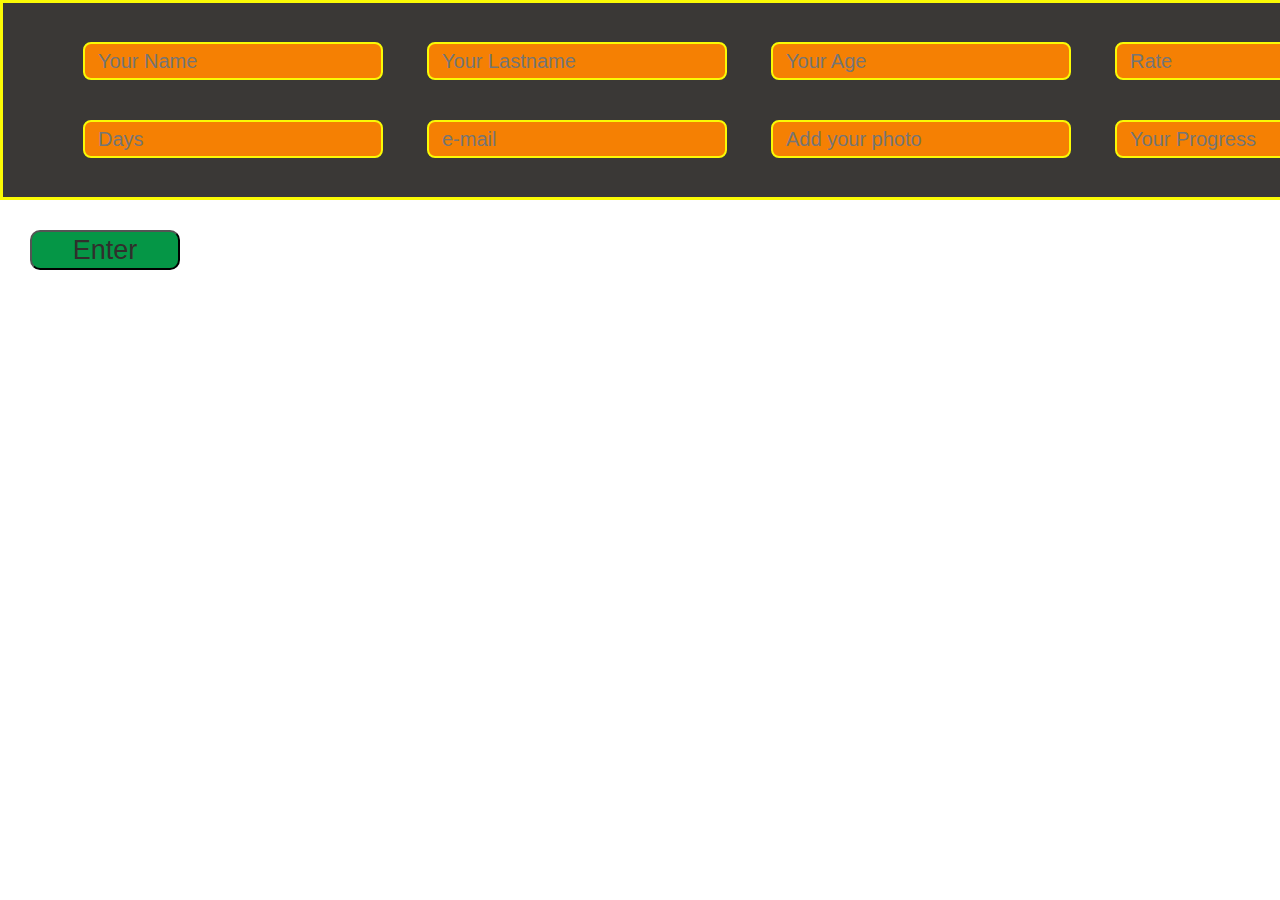
<file: home_work_3/index.html>
<!DOCTYPE html>
<html lang="en">
	<head>
		<meta charset="UTF-8" />
		<meta http-equiv="X-UA-Compatible" content="IE=edge" />
		<meta name="viewport" content="width=device-width, initial-scale=1.0" />
		<title>Homework_3</title>
		<link rel="stylesheet" href="style/style.css" />
	</head>
	<body>
        <div class="wrapper">
			<form class="product_form">
				<label>
					<input placeholder="Your Name" name="firstname" type="text" />
				</label>
				<label>
					<input placeholder="Your Lastname" name="lastname" type="text" />
				</label>
				<label>
					<input placeholder="Your Age" name="age" type="text" />
				</label>
				<label>
					<input placeholder="Rate" name="rate" type="text" />
				</label>
				<label>
					<input placeholder="Days" name="days" type="text" />
				</label>
				<label>
					<input placeholder="e-mail" name="email" type="text" />
				</label>
				<label>
					<input placeholder="Add your photo" name="photo" type="text" />
				</label>
				<label>
					<input placeholder="Your Progress" name="progress" type="text" />
				</label>
        </div>
				<div>
					<button class="btn_enter">Enter</button>
				</div>
			</form>
			<div class="product-container"></div>

		<script src="scripts/script.js"></script>
	</body>
</html>
</file>
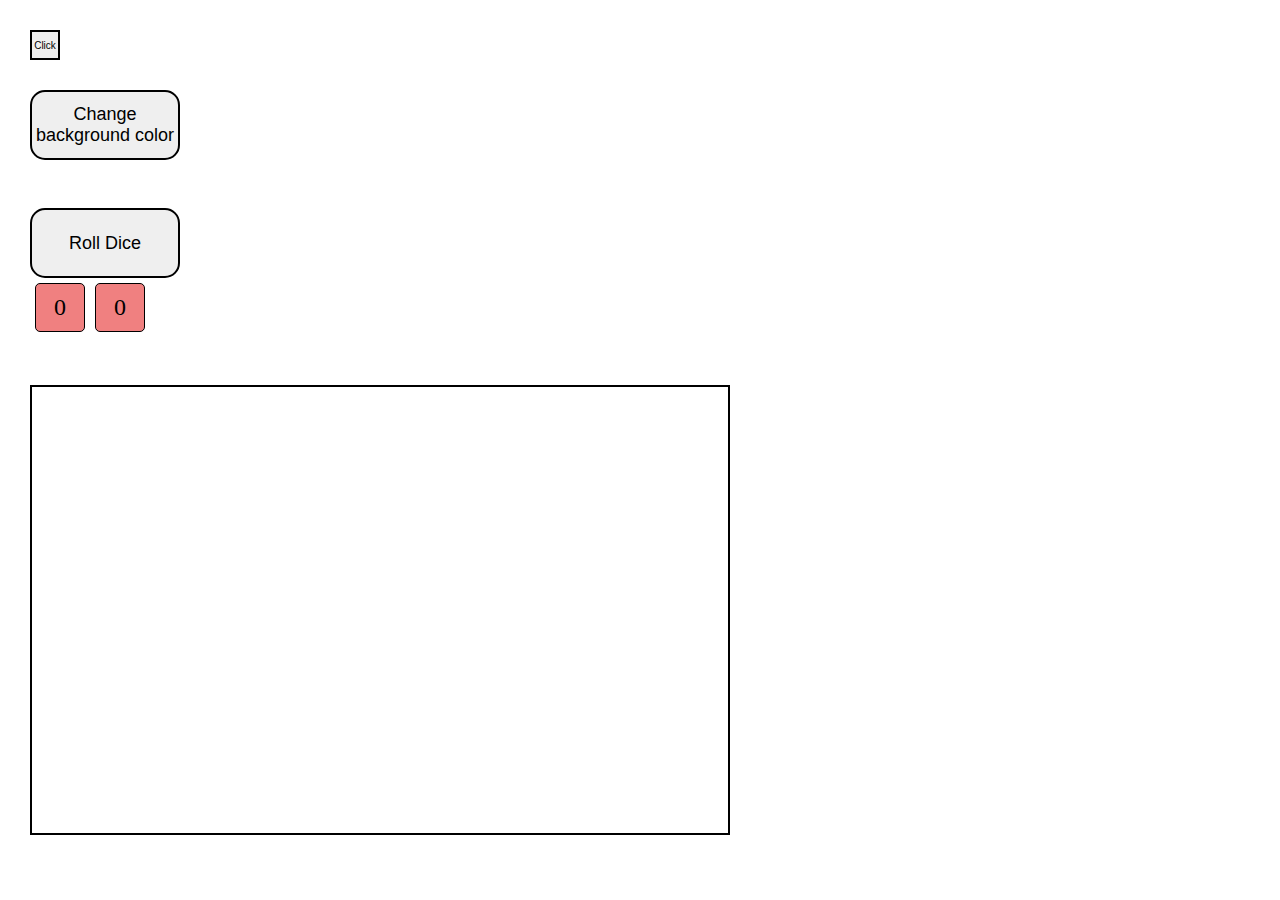
<file: HW4_buttons/index.html>
<!DOCTYPE html>
<html lang="en">
	<head>
		<meta charset="UTF-8" />
		<meta http-equiv="X-UA-Compatible" content="IE=edge" />
		<meta name="viewport" content="width=device-width, initial-scale=1.0" />
		<title>Homework4_buttons</title>
		<link rel="stylesheet" href="style/style.css" />
	</head>
	<body>
		<div class="wrapper">
			<button class="incr_btn">Click</button>
			<button class="change_color_btn">Change background color</button>
		</div>
		<br />
		<div class="wrapper2">
			<div class="column">
				<button type="button" class="dice-roll">roll dice</button>
			</div>
			<div class="column">
				<div id="dice-side-1" class="dice">0</div>
				<div id="dice-side-2" class="dice">0</div>
			</div>
		</div>
		<br />
		<div class="slider">
			<div class="photo"></div>
		</div>
		<script src="scripts/script.js"></script>
	</body>
</html>
</file>
<file: home_work_3/style/style.css>
* {
	margin: 0;
	padding: 0;
	box-sizing: border-box;
}

.wrapper {
	padding: 60px;
	width: 1520px;
	height: 200px;
	border: 3.5px solid hsl(60, 96%, 50%);
	background-color: rgb(58, 56, 54);
	display: flex;
	justify-content: center;
	align-items: center;
}

.product_form input {
	margin: 20px;
	padding: 13px;
	width: 300px;
	height: 38px;
	background: #f58003;
	border: 2px solid hsl(60, 96%, 50%);
	border-radius: 8px;
	transition: box-shadow 0.5s ease;
	font-size: 20px;
	font-family: -apple-system, BlinkMacSystemFont, 'Segoe UI', Roboto, Oxygen,
		Ubuntu, Cantarell, 'Open Sans', 'Helvetica Neue', sans-serif;
}

.product_form input:hover {
	box-shadow: 12px 12px 1em rgb(243, 243, 4);
}

.btn_enter {
	width: 150px;
	height: 40px;
	margin: 30px;
	color: rgb(49, 47, 44);
	font-size: 27px;
	text-align: center;
	background: #059646;
	transition: box-shadow 0.5s ease;
	border-radius: 10px;
}

.btn_enter:hover {
	box-shadow: 10px 10px 1em black;
	cursor: pointer;
}

.product-container {
	display: grid;
	margin: 0, 50px;
	grid-template-columns: repeat(4, auto);
	gap: 25px;
	padding: 20px;
}

.product {
	display: flex;
	flex-direction: column;
	justify-content: space-between;
	padding: 10px;
	font-size: 25px;
	width: 300px;
	height: auto;
	border: 2px solid #000000;
	border-radius: 10px;
}

.progress-container {
	position: relative;
	border: 1px solid black;
	height: 35px;
}

.progress-line {
	position: absolute;
	background-color: rgb(252, 118, 8);
	height: 100%;
}

.progress-value {
	position: absolute;
	text-align: center;
	width: 300px;
}
</file>
<file: HW4_buttons/style/style.css>
* {
	margin: 0;
	padding: 0;
	box-sizing: border-box;
}
.wrapper {
	display: flex;
	flex-direction: column;
}

.incr_btn {
	width: 30px;
	height: 30px;
	border: 2px solid black;
	margin: 30px 0 0 30px;
	font-size: 10px;
}

.change_color_btn {
	width: 150px;
	height: 70px;
	border: 2px solid black;
	border-radius: 15px;
	margin: 30px 0 0 30px;
	font-size: 18px;
}

body {
	position: relative;
}

.wrapper2 {
	width: 400px;
	margin: 30px 0 0 30px;
	/* display: flex;
	justify-content: space-between; */
}

.column {
	display: flex;
	align-items: center;
}

.dice {
	width: 50px;
	float: left;
	background-color: lightcoral;
	border: 1px solid black;
	padding: 10px;
	font-size: 24px;
	text-align: center;
	margin: 5px;
	border-radius: 5px;
}

.dice-roll {
	width: 150px;
	height: 70px;
	border: 2px solid black;
	border-radius: 15px;
	font-size: 18px;
	cursor: pointer;
	text-transform: capitalize;
}

.slider {
	margin: 30px 0 0 30px;
	width: 700px;
	height: 450px;
	border: 2px solid black;
	position: relative;
}
.photo {
	width: 100%;
	height: 100%;
	position: absolute;
	background-size: cover;
}
</file>
